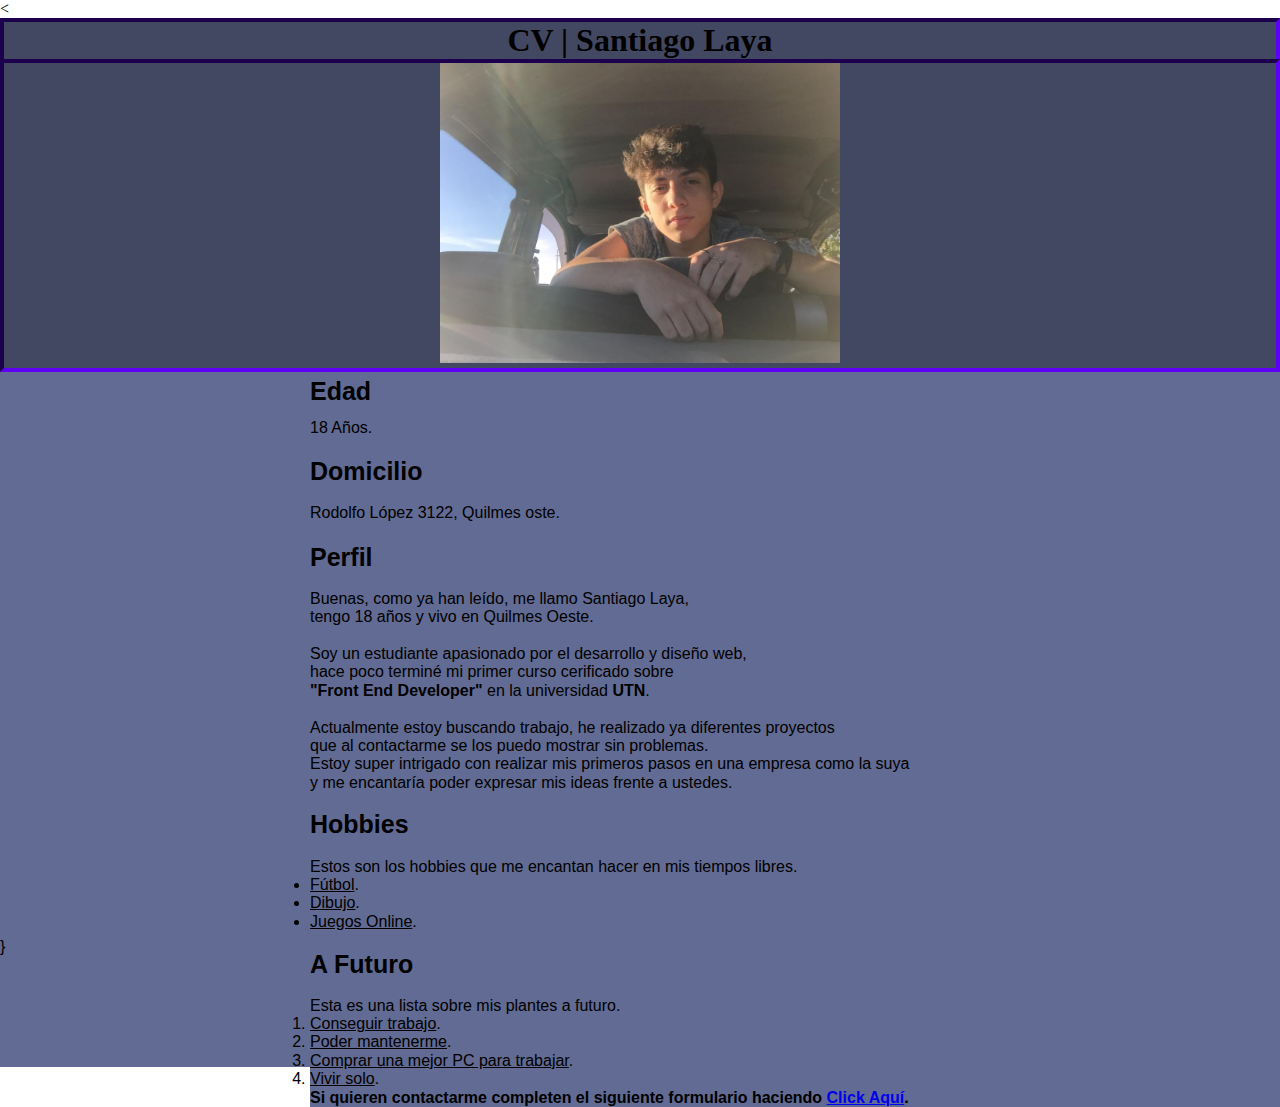
<file: index.html>
<!DOCTYPE html>
<html>
<head>
	<title>CV de Santiago Laya</title>
	<link rel="stylesheet" type="text/css" href="estilo.css">
	<link rel="stylesheet" type="text/css" href="normalize.css">
  <
</head>
<body>
  <div id="Fondo">
	<!--Etiqueta h1 para título principal-->
      <h1 class="Título"> CV | Santiago Laya</h1>
    <div class="imagen">
	    <img src="SantiagoCV.jpg" width="400" alt="Santiago Laya"/>
    </div>
   <h2>Edad</h2>
  <div class="Edad">
    <p>
      <br>
     	18 Años.
    </p>
  </div>
   <h3>Domicilio</h3>
  <div class="h3">
     <p>
      <br>
    	Rodolfo López 3122, Quilmes oste.
     </p>
  </div>
    <h4>Perfil</h4>
  <div class="h4">
     <p>
      <br>
    	Buenas, como ya han leído, me llamo Santiago Laya,<br> tengo 18 años y vivo en Quilmes Oeste.
     </p>
     <p>
      <br>
    	Soy un estudiante apasionado por el desarrollo y diseño web,<br> hace poco terminé mi primer curso cerificado sobre<br>
    	<b>"Front End Developer"</b> en la universidad <b>UTN</b>.
     </p>
     <br>
     <p>
    	Actualmente estoy buscando trabajo, he realizado ya diferentes proyectos<br> que al contactarme se los puedo mostrar sin problemas.<br>
    	Estoy super intrigado con realizar mis primeros pasos en una empresa como la suya<br> y me encantaría poder expresar mis ideas frente a ustedes.
     </p> 
    </div>
     <br>
    <h4>Hobbies</h4>
    <br>
  <div class="h4-2">
     <p>
      Estos son los hobbies que me encantan hacer en mis tiempos libres. <br>
       <ul>
      	 <li><u>Fútbol</u>.</li>
      	 <li><u>Dibujo</u>.</li>
      	 <li><u>Juegos Online</u>.</li>
       </ul>
     </p>
  </div>
      <br>
   <h4>A Futuro</h4>}
       <br>
  <div class="h4-3">
     <p>
     	Esta es una lista sobre mis plantes a futuro.<br>
       <ol>
       	<li><u>Conseguir trabajo</u>.</li>
       	<li><u>Poder mantenerme</u>.</li>
       	<li><u>Comprar una mejor PC para trabajar</u>.</li>
       	<li><u>Vivir solo</u>.</li>
       </ol>
     </p>
  </div>
  <div class="contacto">
    <p>
    	<b>Si quieren contactarme completen el siguiente formulario haciendo <a href="formulario.html">Click Aquí</a>.
    </p>
  </div>
  </div>
</body>
</html>
</file>
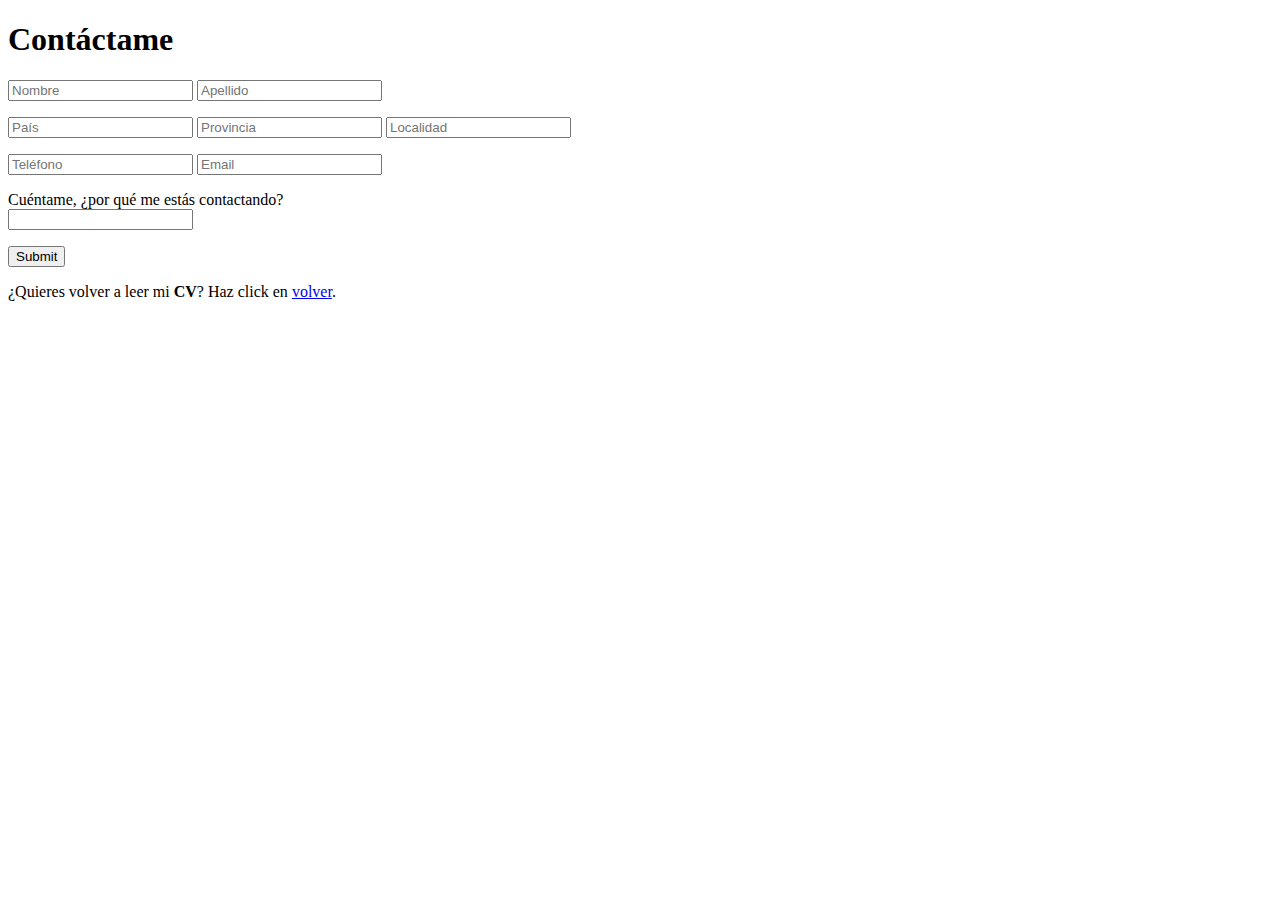
<file: formulario.html>
<!DOCTYPE html>
<html>
<head>
	<meta charset="utf-8">
	<title>Contacto</title>
</head>
<body>
	<h1>Contáctame</h1>
	<form>
		<p>
		 <input type="text" placeholder="Nombre"> <input type="text" placeholder="Apellido"><br>
		</p>
		<p>
		 <input type="text" placeholder="País"> <input type="text" placeholder="Provincia"> <input type="text" placeholder="Localidad"><br>
		</p>
		<p>
		 <input type="Number" placeholder="Teléfono"> <input type="Email" placeholder="Email"> <br>
		</p>
		<p>
		 <label for="title">Cuéntame, ¿por qué me estás contactando?</label><br>
		 <input type="text">
		</p>
		<p>
			<input type="submit" placeholder="Enviar">
		</p>
		
		<p>¿Quieres volver a leer mi <b>CV</b>? Haz click en <a href="index.html">volver</a>.</p>
	</form>
</body>
</html>
</file>
<file: estilo.css>
p, h1, h2, h3, h4, div {
	color: #000000;
	font-family: arial;

}

#Fondo {
	background: #626B93;
}

.Título {
	font-family: Georgia;
	color: black;
	background: #424862;
    margin: auto;
    position: static;
   	text-align: center;
	border-right: 4px inset #3e00a1;
	border-top: 4px inset #3e00a1;
	border-left: 4px inset #3e00a1;
}


.imagen {
	position: relative;
	top: 0px;
	border: 4px inset #3e00a1;
	text-align: center;
	background: #424862;
	display: outline-block;
}

h2 {
	position: relative;
	left: 310px;
	top: 5px;
	background: #626B93;
	display: outline-block;
	font-size: 25px;
}

.Edad {
	position: relative;
	left: 310px;
	background: #626B93;
	display: outline-block;
}

h3 {
	position: relative;
	left: 310px;
	top: 20px;
	background: #626B93;
	display: outline-block;
	font-size: 25px;
}

.h3 {
	position: relative;
	left: 310px;
	top: 20px;
	background: #626B93;
	display: outline-block;
}

h4 {
	position: relative;
	left: 310px;
	top: 40px;
	background: #626B93;
	display: outline-block;
	font-size: 25px;
}

.h4 {
	position: relative;
	left: 310px;
	top: 40px;
	background: #626B93;
	display: outline-block;

}

.h4-2 {
	position: relative;
	left: 310px;
	top: 40px;
	background: #626B93;
	display: outline-block;
}

.h4-3 {
	position: relative;
	left: 310px;
	top: 40px;
	background: #626B93;
	display: outline-block;
}

.contacto {
	position: relative;
	left: 310px;
	top: 40px;
	background: #626B93;
	display: outline-block;
}
</file>
